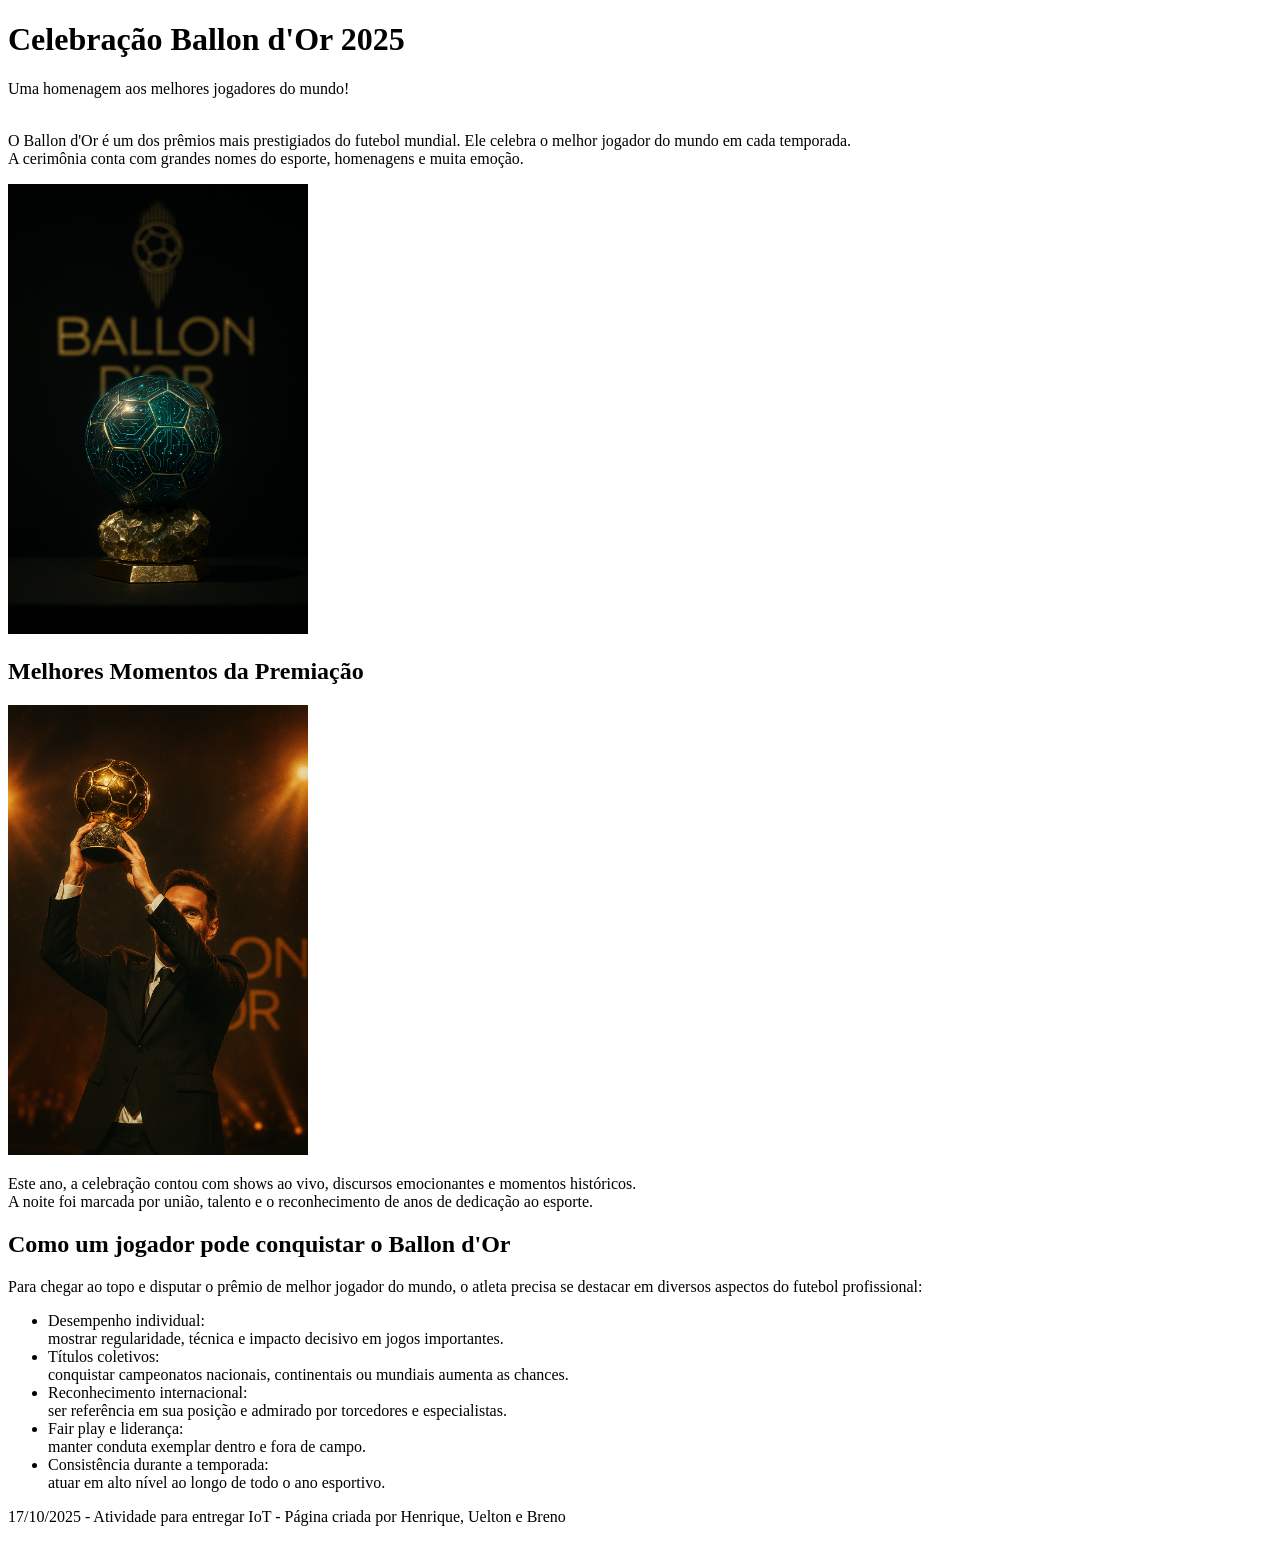
<file: Atividade HTML/atividade.html>
<!DOCTYPE html>
<html lang="pt-BR">
 
<head>
<meta charset="utf-8" />
<meta name="viewport" content="width=device-width, initial-scale=1" />
<title>Ballon d'Or - Celebração</title>
</head>
 
<body>
<header>
<h1> Celebração Ballon d'Or 2025</h1>
<p>Uma homenagem aos melhores jogadores do mundo!</p>
</header>
 
<main>
<section>
<p>
        <br/>  O Ballon d'Or é um dos prêmios mais prestigiados do futebol mundial. 
                Ele celebra o melhor jogador do mundo em cada temporada. <br/>
                A cerimônia conta com grandes nomes do esporte, homenagens e muita emoção.
</p>
</section>
<img 
    src="ballondddorrr.png"
     alt="Messi com Ballon d'Or" width="300" />
 
        <section>
<h2>Melhores Momentos da Premiação</h2>
<img 
        src="MessiMDM.png"
         alt="Messi segurando troféu" width="300" />
<p>
                Este ano, a celebração contou com shows ao vivo, discursos emocionantes e 
                momentos históricos. <br/>
                A noite foi marcada por união, talento e o reconhecimento de anos de dedicação ao esporte.
</p>
</section>

 <section>
<h2>Como um jogador pode conquistar o Ballon d'Or</h2>
<p>Para chegar ao topo e disputar o prêmio de melhor jogador do mundo, o atleta precisa se destacar em diversos aspectos do futebol profissional:</p>
<ul>
<li>Desempenho individual:<br/>mostrar regularidade, técnica e impacto decisivo em jogos importantes.</li>
<li>Títulos coletivos:<br/> conquistar campeonatos nacionais, continentais ou mundiais aumenta as chances.</li>
<li>Reconhecimento internacional:<br/> ser referência em sua posição e admirado por torcedores e especialistas.</li>
<li>Fair play e liderança:<br/> manter conduta exemplar dentro e fora de campo.</li>
<li>Consistência durante a temporada:<br/> atuar em alto nível ao longo de todo o ano esportivo.</li>
</ul>
</section>
</main>
 
<footer>
<p> 17/10/2025 - Atividade para entregar IoT - Página criada por Henrique, Uelton e Breno</p>
</footer>
</body>
 
</html>
</file>
